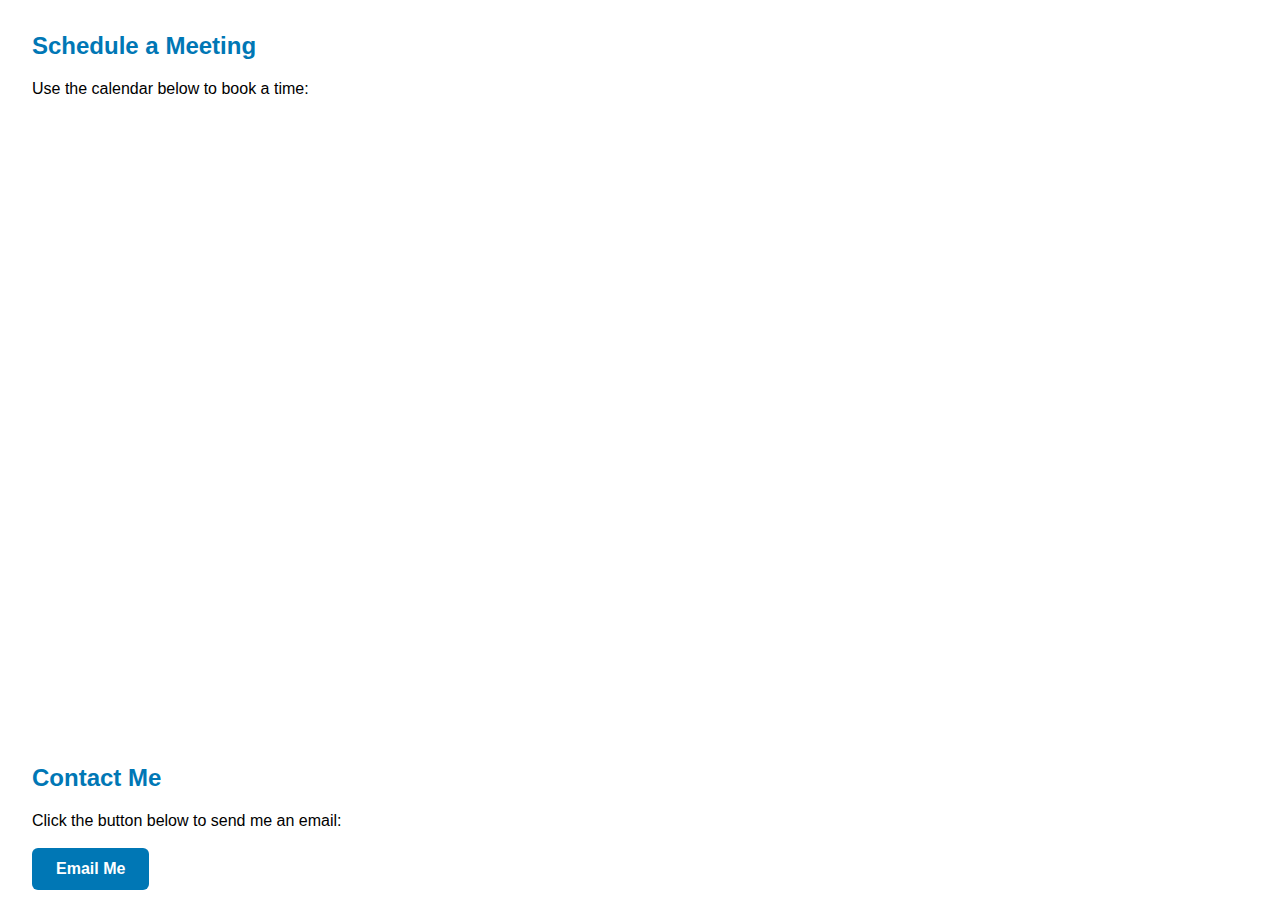
<file: contact.html>
<!DOCTYPE html>
<html lang="en">
<head>
  <meta charset="UTF-8">
  <title>Contact Me</title>
  <style>
    body {
      font-family: sans-serif;
      margin: 2rem;
    }
    h2 {
      color: #0077b5;
    }
    .contact-button {
      display: inline-block;
      background-color: #0077b5;
      color: #fff;
      padding: 12px 24px;
      border-radius: 6px;
      text-decoration: none;
      font-weight: bold;
      transition: background-color 0.3s ease;
    }
    .contact-button:hover {
      background-color: #005983;
    }
  </style>
</head>
<body>
  <h2>Schedule a Meeting</h2>
  <p>Use the calendar below to book a time:</p>
  <div class="calendly-inline-widget"
       data-url="https://calendly.com/kubbains"
       style="min-width:320px;height:630px;">
  </div>
  <script type="text/javascript"
          src="https://assets.calendly.com/assets/external/widget.js"
          async></script>

  <h2>Contact Me</h2>
  <p>
    Click the button below to send me an email:
    <br><br>
    <a href="mailto:dasudayan@outlook.com" class="contact-button">Email Me</a>
  </p>
</body>
</html>
</file>
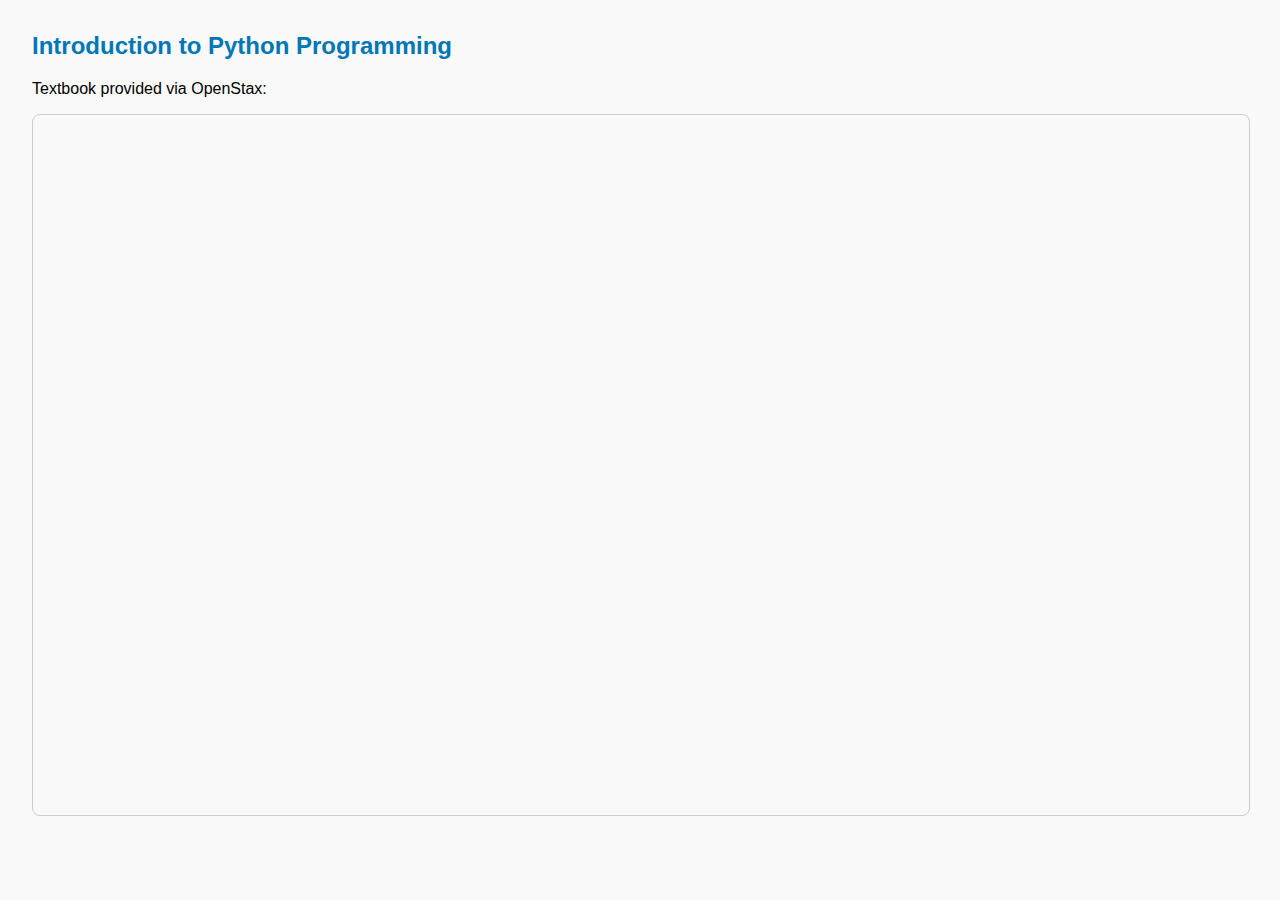
<file: reader.html>
<!DOCTYPE html>
<html lang="en">
<head>
  <meta charset="UTF-8">
  <title>Textbook Reader</title>
  <style>
    body {
      font-family: sans-serif;
      margin: 2rem;
      background-color: #f9f9f9;
    }
    h2 {
      color: #0077b5;
    }
    iframe {
      width: 100%;
      height: 700px;
      border: 1px solid #ccc;
      border-radius: 8px;
    }
  </style>
</head>
<body>
  <h2>Introduction to Python Programming</h2>
  <p>Textbook provided via OpenStax:</p>
  <iframe src="https://openstax.org/books/introduction-python-programming/pages/1-introduction" allowfullscreen></iframe>
</body>
</html>
</file>
